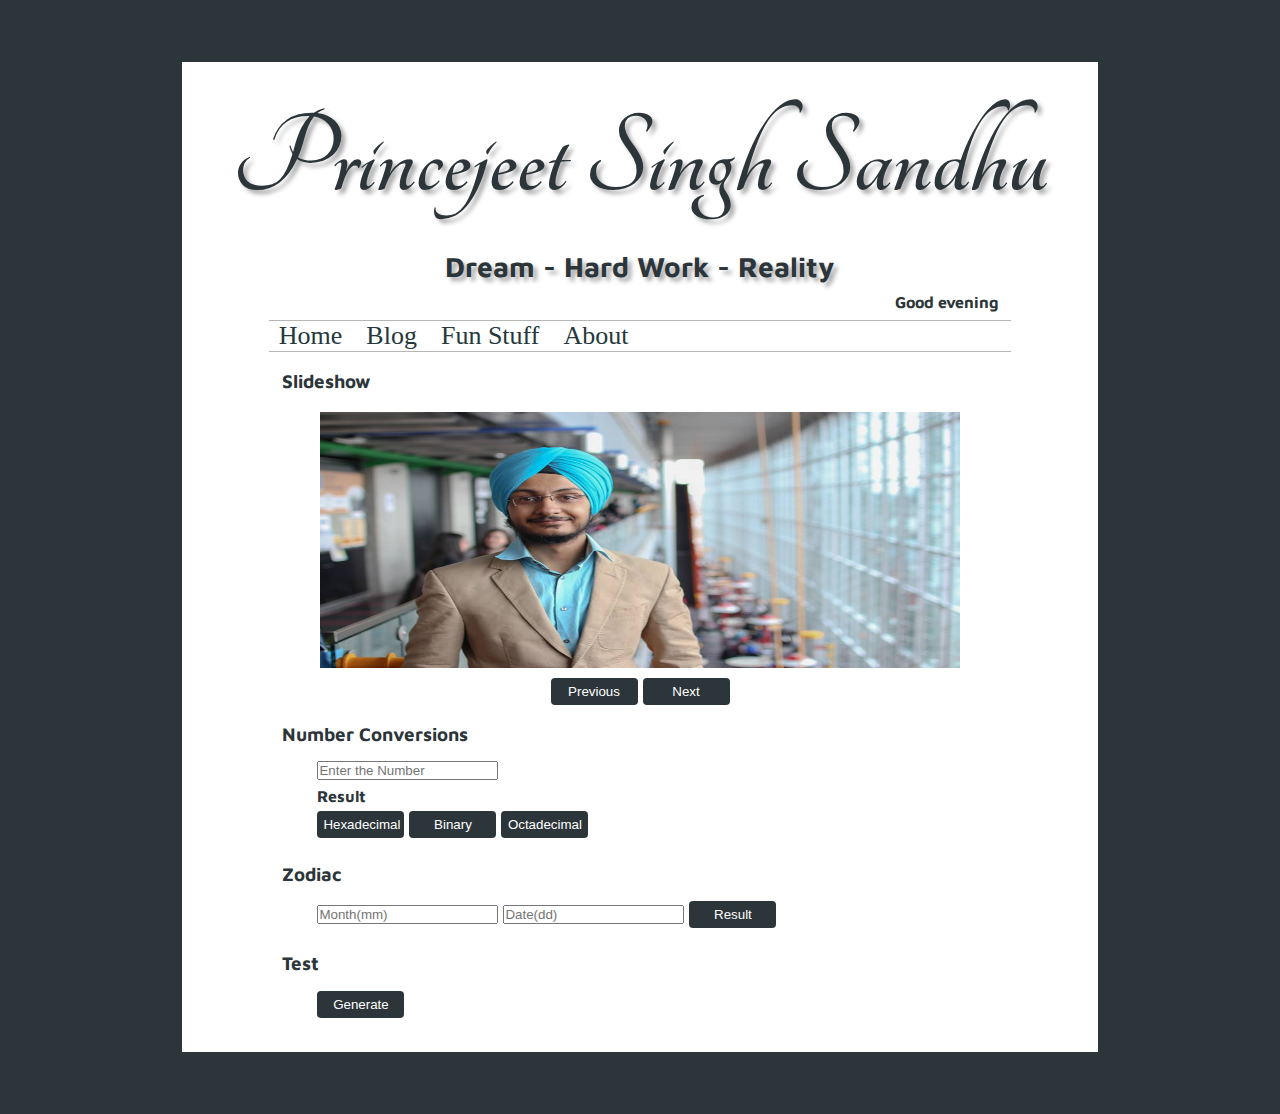
<file: My-Site/funStuff.html>
<!DOCTYPE html>
<html>
<head lang="en">
    <meta charset="UTF-8">
    <link href="css/Style.css" rel="stylesheet" type="text/css">
    <link href="http://fonts.googleapis.com/css?family=Tangerine" rel='stylesheet' type='text/css'>
    <link href='http://fonts.googleapis.com/css?family=Maven+Pro' rel='stylesheet' type='text/css'>
    <title>Fun Stuff</title>
</head>
<body>
<div id="wrapper">
    <header>
        <h1>Princejeet Singh Sandhu</h1>
        <h2>Dream - Hard Work - Reality </h2>
        <p id="greetings" style="text-align: right; margin-right: 7vw; font-weight: 700; font-family: 'Maven Pro', sans-serif"></p>
    </header>
    <nav>
        <a href="index.html">Home</a>
        <a href="#">Blog</a>
        <a href="funStuff.html">Fun Stuff</a>
        <a href="#">About</a>
    </nav>
    <section>
        <h3>Slideshow</h3>
        <img id="slideImg" src="img/pic4.jpg" alt="slide image">
        <p style="text-align: center">
            <input class="button" type="button" value="Previous" onclick="imgSlideBack()"/>
            <input class="button" type="button" value="Next" onclick="imgSlide()"/>
        </p>
    </section>
    <section>
        <h3>Number Conversions</h3>
        <div class="container">
            <input type="text" placeholder="Enter the Number" id="number">
            <p><span style="font-weight: 700">Result </span><span id="result"></span></p>
            <input class="button" type="submit" value="Hexadecimal" onclick="hexadecimal()"/>
            <input class="button" type="submit" value="Binary" onclick="binary()"/>
            <input class="button" type="submit" value="Octadecimal" onclick="octadecimal()"/>
        </div>
    </section>
    <section>
        <h3>Zodiac</h3>
        <div class="container">
            <input type="text" placeholder="Month(mm)" id="month">
            <input type="text" placeholder="Date(dd)" id="date">
            <input class="button" type="submit" value="Result" onclick="zodiac()"/>
            <p id="zodiac" style="text-align: justify"></p>
        </div>
    </section>
    <section>
        <h3>Test</h3>
        <div class="container">
            <p id="enter"></p>
            <input class="button" type="submit" value="Generate" onclick="gen()"/>
        </div>
    </section>
</div>
<script>
    function gen(){
        var para = document.createElement("p");
        var node = document.createTextNode("Hello World");
        para.appendChild(node);
        var enter = document.getElementById("enter");
        enter.appendChild(para);
    }
    greet();
    function greet() {
        var greetings;
        var h = new Date().getHours();
        if (h < 10) {
            greetings = "Good Morning";
        } else if (h < 18) {
            greetings = "Good day";
        } else {
            greetings = "Good evening";
        }
        document.getElementById("greetings").innerHTML = greetings;
    }
    function imgSlide() {
        var image = document.getElementById('slideImg');
        if (image.src.match("pic4")) {
            image.src = "img/pic2.jpg"
        } else if (image.src.match("pic2")) {
            image.src = "img/pic3.jpg"
        } else if (image.src.match("pic3")) {
            image.src = "img/pic1.jpg"
        } else if (image.src.match("pic1")) {
            image.src = "img/pic5.jpg"
        } else if (image.src.match("pic5")) {
            image.src = "img/pic4.jpg"
        }
    }
    function imgSlideBack() {
        var image = document.getElementById('slideImg');
        if (image.src.match("pic4")) {
            image.src = "img/pic5.jpg"
        } else if (image.src.match("pic2")) {
            image.src = "img/pic4.jpg"
        } else if (image.src.match("pic3")) {
            image.src = "img/pic2.jpg"
        } else if (image.src.match("pic1")) {
            image.src = "img/pic3.jpg"
        } else if (image.src.match("pic5")) {
            image.src = "img/pic1.jpg"
        }
    }
    function hexadecimal(){
        var temp = document.getElementById('number').value;
        if(temp == null || temp == ""){
            alert("Please Enter a number");
            return;
        }
        var number = parseInt(temp);
        var hex = number.toString(16);
        document.getElementById('result').innerHTML = hex;
    }
    function binary(){
        var temp = document.getElementById('number').value;
        if(temp == null || temp == ""){
            alert("Please Enter a number");
            return;
        }
        var number = parseInt(temp);
        var bin = number.toString(2);
        document.getElementById('result').innerHTML = bin;
    }
    function octadecimal(){
        var temp = document.getElementById('number').value;
        if(temp == null || temp == ""){
            alert("Please Enter a number");
            return;
        }
        var number = parseInt(temp);
        var octa = number.toString(8);
        document.getElementById('result').innerHTML = octa;
    }
    function zodiac(){
        var month = document.getElementById('month').value;
        if(month<1 || month > 12){
            alert("Please enter a valid month");
            return;
        }
        var date = document.getElementById('date').value;
        if(date<1 || date > 31){
            alert("Please enter a valid date");
            return;
        }
        var aries ="<h1>Aries</h1><p style='padding: 5px'>Aries people are creative, adaptive, and insightful. They can also be strong-willed and spontaneous (sometimes to a fault). Aries people can be driven and are very ambitious often making them over-achievers in anything they set their mind to tackle. Aries are fire signs, and so too is their personality. They may be quick to anger, but don't take it personally, it's just their fiery, passionate personalities showing through. Aries signs have excellent sense of humor, and they get along with almost everyone at the party (and they DO know how to party). Aries can be impatient, but we love them anyway because they are devoted friends, lovers and family members - they are loyal to then end and will fight for their causes (usually supporting the underdog).</p>";
        var taurus = "<h1>Taurus</h1><p style='padding: 5px'>Taurus zodiac signs and meanings, like the animal that represents them, is all about strength, stamina and will. Stubborn by nature, the Taurus will stand his/her ground to the bitter end (sometimes even irrationally so). But that's okay because the Taurus is also a loving, sympathetic and appreciative sign. The Taurus is very understanding and when we need someone to unburden ourselves to, we often share our deepest fears with the Taurians of the zodiac. Taurians are very patient, practical and efficient, they are excellent in matters of business and are also wonderful instructors/teachers. Although initially they may have their own best interest at heart, they are ultimately & endlessly generous with their time, possessions and love.</p>";
        var gemini = "<h1>Gemini</h1><p style='padding: 5px'>Flexibility, balance and adaptability are the keywords for the Gemini. They are quick to grasp the meaning of a situation and act on it, often with positive effects. They tend to have a duality to their nature, and can sometimes be tough to predict how they will react. They can turn from hot to cold and may be prone to noticeable mood swings. However, they are generous signs with tendencies of being affectionate, and imaginative. They also inspire others easily as they seem to naturally motivate themselves - their charisma and accomplishments are infectious. Geminians are very supportive, and are especially good at promotions, sales, and driving hard bargains.</p>"
        var cancer = "<h1>Cancer</h1><p style='padding: 5px'>Cancerians love home-life, family and domestic settings. They are traditionalists, and enjoy operating on a fundamental level. They love history, and are fascinated with the beginnings of things (heraldry, ancestry, etc.). The moon is their ruler, so they can be a bit of a contradiction and sometimes moody. However, they are conservative, so they'll be apt to hide their moods from others altogether. They have a reputation for being fickle, but they'll tell you that isn't true, and it's not. Cancerians make loyal, sympathetic friends. However Cancerians need alone time, and when they retreat, let them do so on their terms.</p>";
        var leo = "<h1> Leo </h1> <p style='padding: 5px'>The zodiac signs and meanings of Leo is about expanse, power and exuberance. Leo's are natural born leaders, and they will let you know it as they have a tendency to be high-minded and vocal about their opinions. That's okay, because if you observe, the Leo is usually correct in his/her statements. Leo's have a savvy way of analyzing a situation and executing swift judgment with a beneficial outcome. It comes from being a leader. They are brave, intuitive, and also head-strong and willful. Beneath their dynamic persona lies a generous, loving, sensitive nature that they do not easily share with others. They might be a bit bossy, but those who know them understand this comes from a source need to do good, not (usually) from an inflated ego.</p>";
        var virgo = "<h1>Virgo</h1><p style='padding: 5px'>Virgo's have keen minds, and are delightful to chat with, often convincing others of outlandish tales with ease and charm. Virgo's are inquisitive and are very skilled at drawing information from people. This trait also makes them naturally intuitive. Combine this with their remarkable memories, and we see an advanced, analytical personality. However the Virgo needs balance in their lives otherwise they may become short-tempered, impatient and self-serving. Virgo's are excellent teammates in work and social activities. They work well with others, although they freely express their opinions (even when unwarranted).</p>";
        var libra = "<h1>Libra</h1><p style='padding: 5px'>As their zodiac signs and meanings would indicate, Libra's are all about balance, justice, equanimity and stability. They easily surround themselves with harmony and beauty, but sometimes go to extremes to do so if their goals are unreasonable or unhealthy. With Venus as their ruling planet, Libra's are very understanding, caring, and often the champion of underdogs. They have keen intuitions, but often don't give themselves enough credit for their perceptions. They can be quiet and shy if not persuaded to come out of their shell. Ironically and in spite of their introverted nature they make excellent debaters, often proving a point from out of seemingly nowhere.</p>";
        var scorpio = "<h1>Scorpio</h1><p style='padding: 5px'>The Scorpio is often misunderstood. These personalities are bold and are capable of executing massive enterprises with cool control and confidence. They can surmount seemingly all obstacles when they put their mind to the task, and they have unshakable focus when the situation calls for it. Regardless of their bold nature, they are often secretive, but they are always observing behind their withdrawn manner. Being associated with a solar animal, (the scorpion) they are not withdrawn for long, and when they come out again they do so with force, vigor and determination. It is true, Scorpio's can be argumentative and pack a powerful sting, but that's simply because they see all opposition as a healthy challenge.</p>";
        var sagittarius = "<h1>Sagittarius</h1><p style='padding: 5px'>Here we have the philosopher among the zodiac signs and meanings. Like the Scorpio, they have great ability for focus, and can be very intense. However, they must channel their energy or they will waste time and wear themselves out going in too many directions at once. They are not very patient and expect quick results. However, when encountered with failure they make extreme comeback's often against incredible odds. They make loyal friends and lovers, but they do not handle commitment well as they refuse to be tied down while chasing philosophical pursuits.</p>";
        var capricorn = "<h1>Capricorn</h1><p style='padding: 5px'>Capricorn's are also philosophical signs and are highly intelligent too. They apply their knowledge to practical matters, and strive to maintain stability and order. They are good organizers, and they achieve their goals by purposeful, systematic means. They are very intuitive, although they don't share this trait with others freely. They do not deal well with opposition or criticism but a healthy Capricorn will often shrug off negative comments towards their character. They are patient and persevering - they know they can accomplish any task as long as they follow a their plan step-by-step. Capricorn's have broad shoulders, and typically take on other's problems with aplomb. Ironically, they rarely share their own problems and tend to go through bouts of inner gloom after a spell of dwelling on these problems.</p>";
        var aquarius = "<h1>Aquarius</h1><p style='padding: 5px'>Often simple and unassuming, the Aquarian goes about accomplishing goals in a quiet, often unorthodox ways. Although their methods may be unorthodox, the results for achievement are surprisingly effective. Aquarian's will take up any cause, and are humanitarians of the zodiac. They are honest, loyal and highly intelligent. They are also easy going and make natural friendships. If not kept in check, the Aquarian can be prone to sloth and laziness. However, they know this about themselves, and try their best to motivate themselves to action. They are also prone to philosophical thoughts, and are often quite artistic and poetic.</p>";
        var pisces = "<h1>Pisces</h1> <p style='padding: 5px'>Also unassuming, the Pisces zodiac signs and meanings deal with acquiring vast amounts of knowledge, but you would never know it. They keep an extremely low profile compared to others in the zodiac. They are honest, unselfish, trustworthy and often have quiet dispositions. They can be overcautious and sometimes gullible. These qualities can cause the Pisces to be taken advantage of, which is unfortunate as this sign is beautifully gentle, and generous. In the end, however, the Pisces is often the victor of ill circumstance because of his/her intense determination. They become passionately devoted to a cause - particularly if they are championing for friends or family.</p>";
        if(month == 03 ){
            if (date > 0 && date < 21){
                document.getElementById('zodiac').innerHTML = pisces;
            }else if(date > 20 && date < 32){
                document.getElementById('zodiac').innerHTML = aries;
            }
        }else if(month == 04){
            if (date > 0 && date < 21){
                document.getElementById('zodiac').innerHTML = aries;
            }else if(date > 20 && date < 31){
                document.getElementById('zodiac').innerHTML = taurus;
            }
        }else if(month == 05){
            if (date > 0 && date < 22){
                document.getElementById('zodiac').innerHTML = taurus;
            }else if(date > 21 && date < 32){
                document.getElementById('zodiac').innerHTML = gemini;
            }
        }else if(month == 06){
            if (date > 0 && date < 21){
                document.getElementById('zodiac').innerHTML = gemini;
            }else if(date > 20 && date < 31){
                document.getElementById('zodiac').innerHTML = cancer;
            }
        }else if(month == 07){
            if (date > 0 && date < 24){
                document.getElementById('zodiac').innerHTML = cancer;
            }else if(date > 23 && date < 32){
                document.getElementById('zodiac').innerHTML = leo;
            }
        }else if(month == 08){
            if (date > 0 && date < 23){
                document.getElementById('zodiac').innerHTML = leo;
            }else if(date > 22 && date < 32){
                document.getElementById('zodiac').innerHTML = virgo;
            }
        }else if(month == 09){
            if (date > 0 && date < 23){
                document.getElementById('zodiac').innerHTML = virgo;
            }else if(date > 22 && date < 31){
                document.getElementById('zodiac').innerHTML = libra;
            }
        }else if(month == 10){
            if (date > 0 && date < 23){
                document.getElementById('zodiac').innerHTML = libra;
            }else if(date > 22 && date < 32){
                document.getElementById('zodiac').innerHTML = scorpio;
            }
        }else if(month == 11){
            if (date > 0 && date < 22){
                document.getElementById('zodiac').innerHTML = scorpio;
            }else if(date > 21 && date < 31){
                document.getElementById('zodiac').innerHTML = sagittarius;
            }
        }else if(month == 12){
            if (date > 0 && date < 22){
                document.getElementById('zodiac').innerHTML = sagittarius;
            }else if(date > 21 && date < 32){
                document.getElementById('zodiac').innerHTML = capricorn;
            }
        }else if(month == 01){
            if (date > 0 && date < 20){
                document.getElementById('zodiac').innerHTML = capricorn;
            }else if(date > 19 && date < 32){
                document.getElementById('zodiac').innerHTML = aquarius;
            }
        }else if(month == 02){
            if (date > 0 && date < 19){
                document.getElementById('zodiac').innerHTML = capricorn;
            }else if(date > 18 && date < 30){
                document.getElementById('zodiac').innerHTML = pisces;
            }
        }
    }
</script>
</body>
</html>
</file>
<file: My-Site/css/Style.css>
*{
    padding: 0px;
    margin: 0px;
}

body{
    background-color: #2C3539;
}

#wrapper{
    background-color: #ffffff;
    margin: 6.9vh auto;
    padding: 10px;
    width: 70%;
    min-height: 83vh;
}

header{
    background-color: #ffffff;
}

header h1{
    font-family: 'Tangerine', serif;
    font-size: 120px;
    padding-top: 5px;
    text-align: center;
    margin: 20px auto;
    color: #2C3539;
    text-shadow: 4px 4px 4px #aaa;
}

header h2 {
    font-family: 'Maven Pro', sans-serif;
    font-size: 28px;
    padding-top: 5px;
    text-align: center;
    margin: 10px 10px;
    color: #2C3539;
    text-shadow: 4px 4px 4px #aaa;
}

nav{
    margin: 1vh 6vw;
    border-top: 1px solid #B6B6B4;
    border-bottom: 1px solid #B6B6B4;
}

nav a{
    padding: 0px 10px;
    font-size: 26px;
    text-decoration: none;
    color: #25383C;
}

nav a:hover{
    color: #9E9E9E;
}

#bulbImage{
    display: block;
    margin: 0px auto;
    height: 35vh;
}

figcaption{
    text-align: center;
    font-weight: 800;
}

#slideImg{
    display: block;
    margin: auto;
    width: 50vw;
    height: 20vw;
    padding: 10px;
}

.button{
    display: inline-block;
    width: 87px;
    margin: 0 auto;
    padding: 5px;
    color: #ffffff;
    background-color: #2C3539;
    text-align: center;
    border: 1px solid transparent;
    border-radius: 4px;
}

.buttonGroup{
    display: block;
    margin: 0 auto;
}
section{
    margin: 2vh 7vw;
    font-family: 'Maven Pro', sans-serif;
    color: #2C3539;
}

section h3{
    margin: 10px auto;
}

.container{
    margin: 0px 2.80vw;
}

.container input{
    margin: 0.5vw auto;
}

p{
    color: #2C3539;
}

#car{
    display: block;
}
</file>
